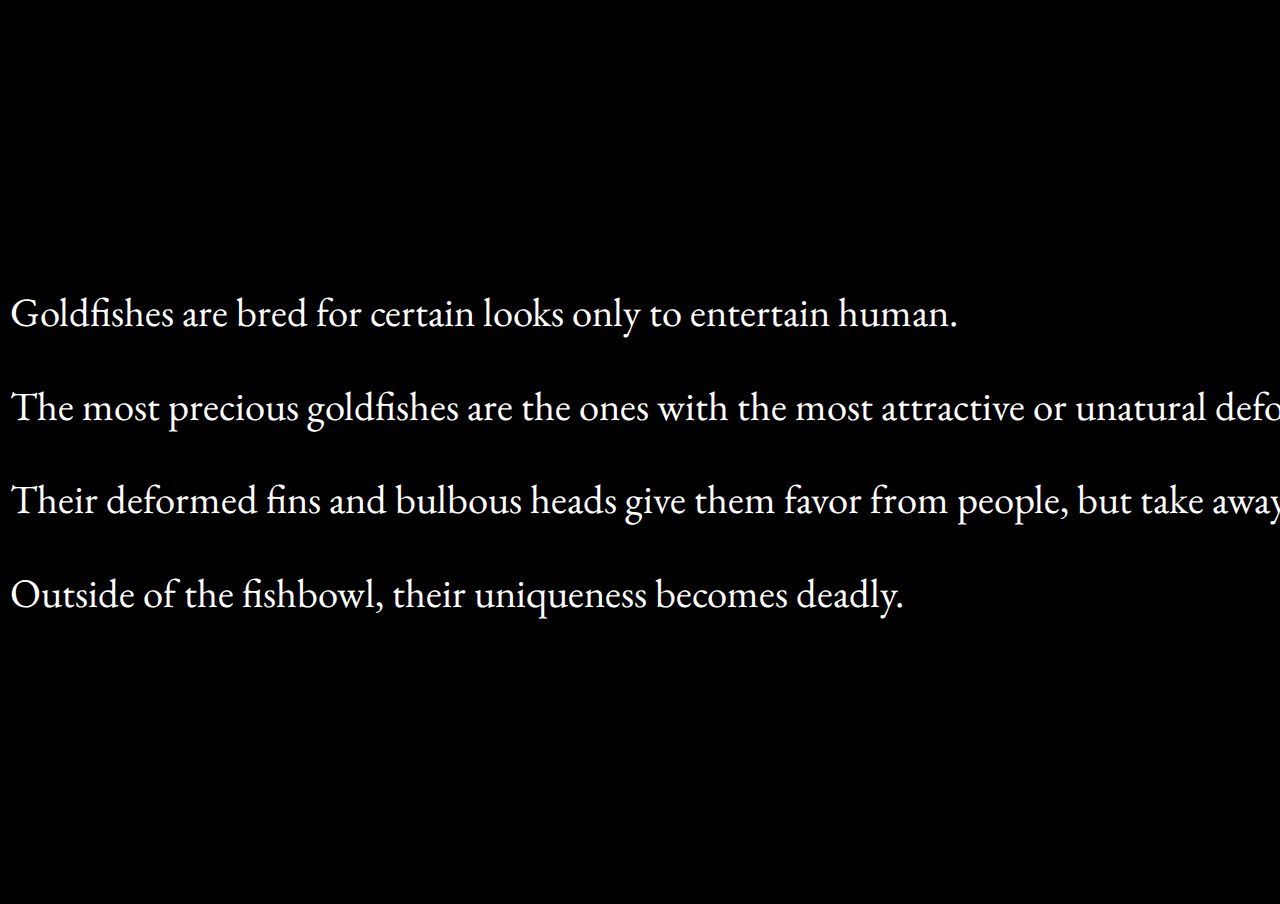
<file: index.html>
<!DOCTYPE html>
<html lang="en" dir="ltr">
  <head>
    <meta charset="utf-8">
    <title></title>
    <link rel="stylesheet" href="style.css">
    <link href="https://fonts.googleapis.com/css2?family=EB+Garamond&display=swap" rel="stylesheet">
  </head>
  <body>
    <div class="mainContainer">
      <div class="introText">
        <p>Goldfishes are bred for certain looks only to entertain human.</p>
        <p>The most precious goldfishes are the ones with the most attractive or unatural deformations.</p>
        <p>Their deformed fins and bulbous heads give them favor from people, but take away their ability to live in the nature. </p>
        <p>Outside of the fishbowl, their uniqueness becomes deadly.</p>
      </div>

      <div class="imgContainer">
        <img src="004.jpg">
        <img src="006.jpg">
        <img src="005.jpg">
      </div>

      <div class="transition">
        <a href="error.html"><img id="exitbtn" src="up_arrow.png"></a>
        <h1>Popularity?</h1>
      </div>
    </div>
    <script src="script.js"></script>
  </body>
</html>
</file>
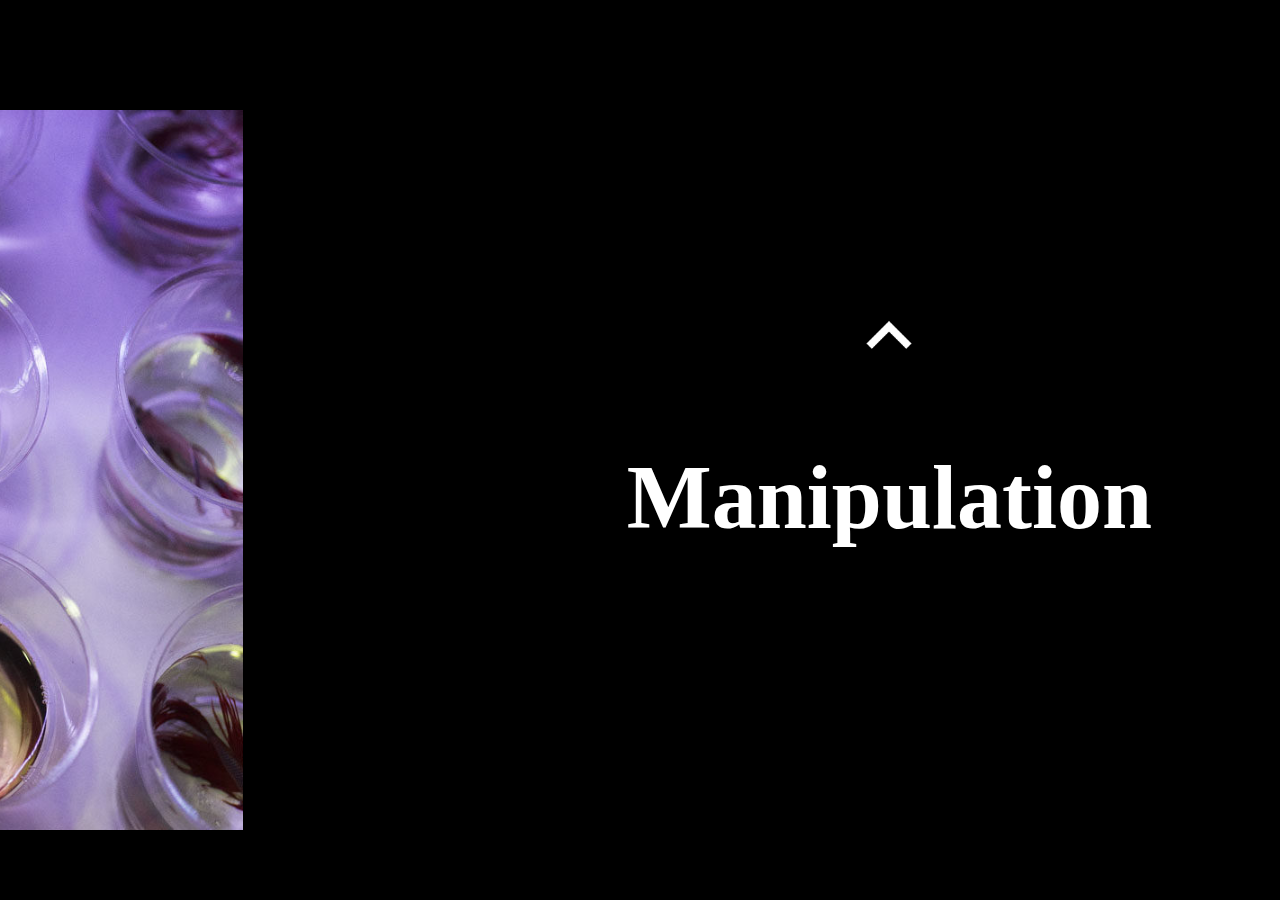
<file: reality.html>
<!DOCTYPE html>
<html lang="en" dir="rtl">
  <head>
    <link rel="stylesheet" href="style_rtl.css">
    <link href="https://fonts.googleapis.com/css2?family=EB+Garamond&display=swap" rel="stylesheet">
  </head>
  <body>
    <div class="mainContainer">
      <div class="transition">
        <a href="index.html"><img id="exitbtn" src="up_arrow.png"></a>
        <h1>Manipulation</h1>
      </div>

      <div class="imgContainer">
        <div class="img">
          <img id="img1" src="002.jpg">
          <p id="caption1">Customized Breeding (click the image above)</p>
        </div>
        <div class="img">
          <img id="img2" src="001.jpg">
          <p id="caption2">Attraction (click the image above)</p>
        </div>
      </div>


      <div class="introText">
        <p>Disclaimer to goldfish lovers, breeders, and goldfishes</p>
        <p>Keep goldfishes in their tanks to enjoy the most of their beauty</p>
        <p>We are not liable for any damages otherwise</p>
      </div>

    </div>
    <script src="script.js"></script>
  </body>
</html>

  </body>
</html>
</file>
<file: style.css>
*{
  display: border-box;
}

body,html{
  margin: 0px;
  padding: 0px;
  overflow: auto;
  white-space: nowrap;
}

.introText{
  font-family: 'EB Garamond', serif;
  color: white;
  font-size: 4.5vmin;
  width: 100%;
  padding-left: 10px;
}


.mainContainer{
  display: flex;
  align-items:center;
  background-color: black;
}

.imgContainer{
  background-color: black;
}

.imgContainer img{
  height: 80vh;
  padding-top: 10vh;
  padding-bottom: 10vh;
  padding-left: 15vw;
  padding-right: 15vw;
}

.transition{
  width: 100vw;
  height:100vh;
  display: flex;
  flex-direction: column;
  align-items: center;
  justify-content: center;
  margin-right: 10px;
  background-color: black;
}

.transition img{
  height: 10vh;
  filter: invert(100);
}

.transition h1{
  color: white;
  font-size: 10vmin;
}

.transition img:hover{
  height:12vh;
  transition-timing-function: ease-in;
}

.errorMsg{
  display: flex;
  justify-content: center;
  align-items: center;
  background-color: white;
}
</file>
<file: style_rtl.css>
*{
  display: border-box;
}
body,html{
  margin: 0px;
  padding: 0px;
  overflow: auto;
  white-space: nowrap;
  background-color: black;
}

.introText{
  font-family: 'EB Garamond', serif;
  color: white;
  font-size: 4.5vmin;
  width: 100%;
  background-color: black;
}


.mainContainer{
  display: flex;
  align-items:center;
  background-color: black;
}

.imgContainer{
  background-color: black;
  display: flex;
}

.imgContainer img{
  height: 80vh;
  padding-top: 10vh;
  padding-left: 15vw;
  padding-right: 15vw;
}

.img{
  display: flex;
  flex-direction: column;
  justify-content: center;
  align-items: center;
  color: white;
  height: 80vh;
  padding-top: 10vh;
  padding-left: 15vw;
  padding-right: 15vw;
  padding-bottom: 10vh;
}

.transition{
  width: 100vw;
  height:100vh;
  display: flex;
  flex-direction: column;
  align-items: center;
  justify-content: center;
  margin-right: 10vw;
  background-color: black;
}

.transition img{
  height: 10vh;
  filter: invert(100);
}

.transition h1{
  color: white;
  font-size: 10vmin;
}

.transition img:hover{
  height:12vh;
  transition-timing-function: ease-in;
}
</file>
